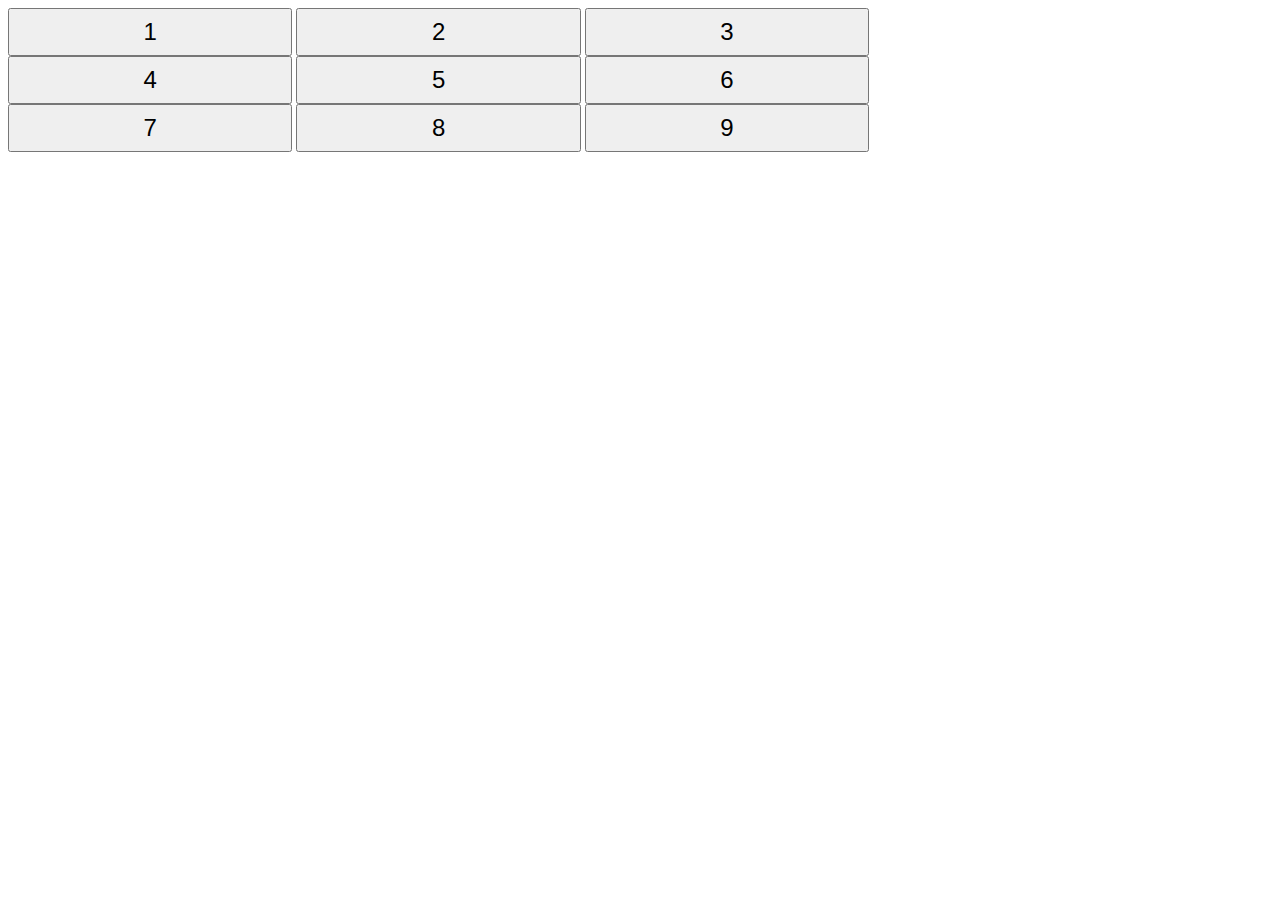
<file: Day-8/buttons container/index.html>
<!-- Enter your HTML code here -->
<!DOCTYPE html>
<html>
    <head>
        <meta charset="utf-8">
        <title>Buttons Grid</title>
        <link rel="stylesheet" href="css/buttonsGrid.css" type="text/css">
    </head>
    <body>
        <div id="btns">
            <button id="btn1" class="buttonStyle">1</button>
            <button id="btn2" class="buttonStyle">2</button>
            <button id="btn3" class="buttonStyle">3</button>
            <button id="btn4" class="buttonStyle">4</button>
            <button id="btn5" class="buttonStyle">5</button>
            <button id="btn6" class="buttonStyle">6</button>
            <button id="btn7" class="buttonStyle">7</button>
            <button id="btn8" class="buttonStyle">8</button>
            <button id="btn9" class="buttonStyle">9</button>
        </div>
        <script src="js/buttonsGrid.js" type="text/javascript"></script>
    </body>
</html>
</file>
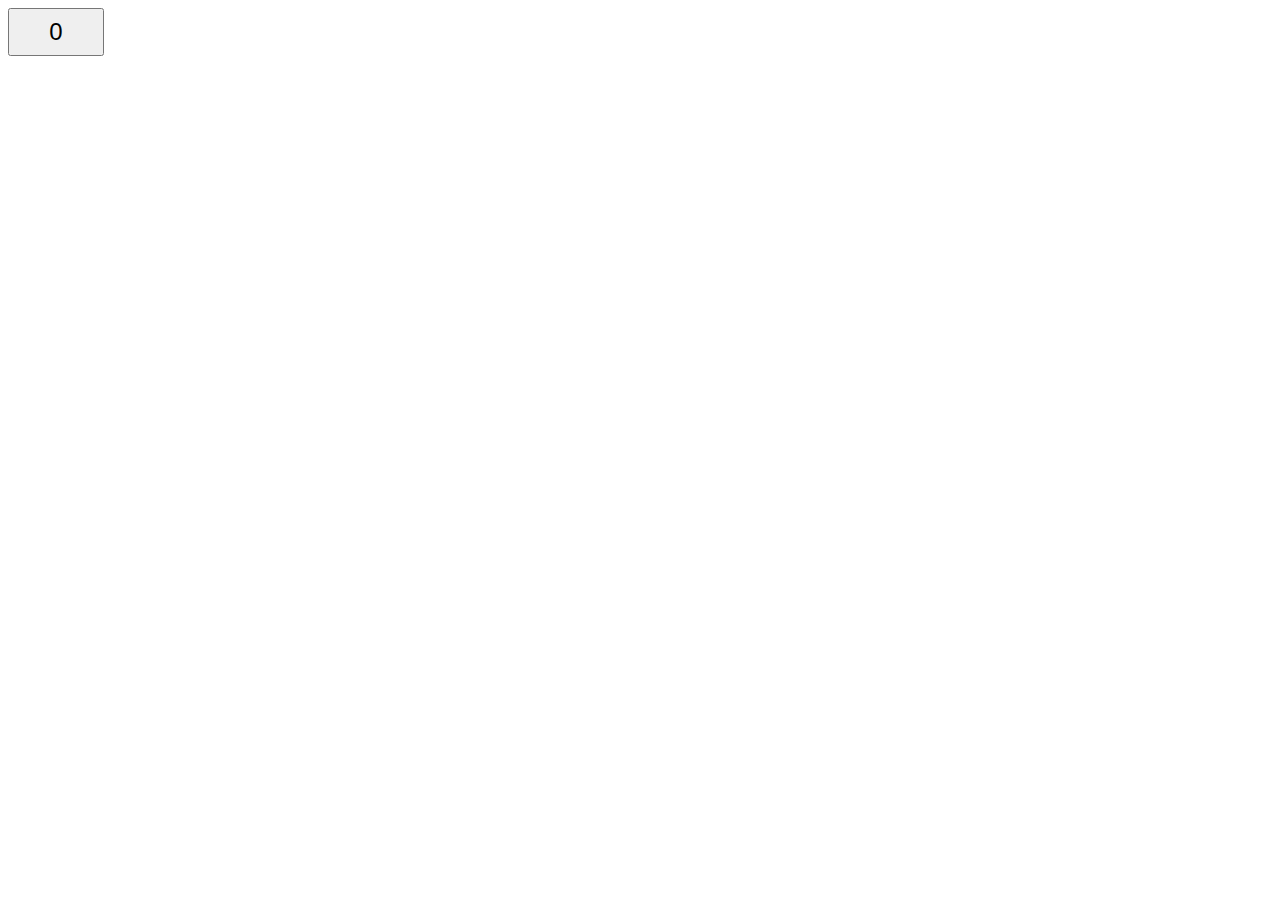
<file: Day-8/create a button/index.html>
<!-- Enter your HTML code here -->
<!DOCTYPE html>
<html>
    <head>
        <meta charset="utf-8">
        <title>Button</title>
        <link rel="stylesheet" href="css/button.css" type="text/css">
    </head>
    <body>
        <script src="js/button.js" type="text/javascript"></script>
    </body>
</html>
</file>
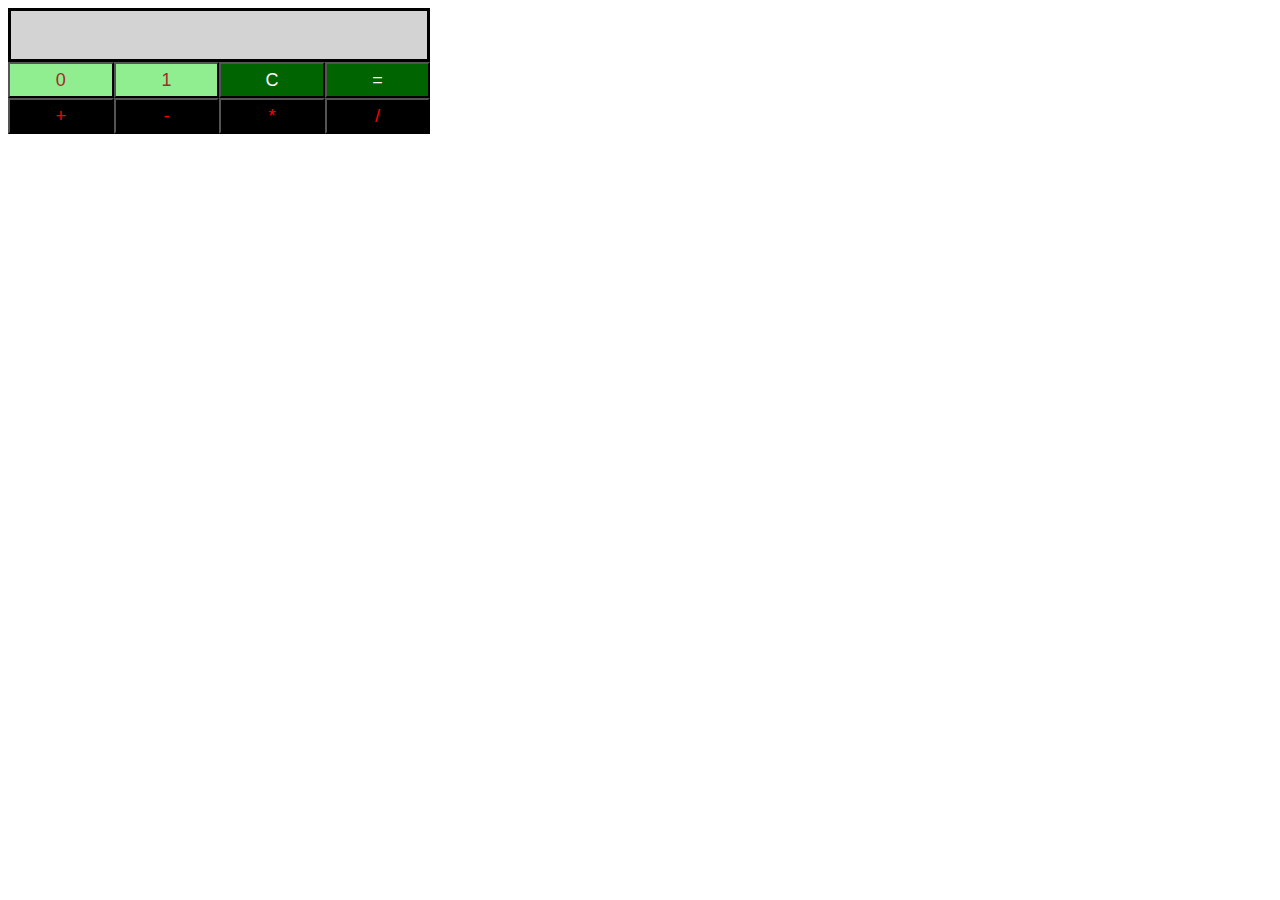
<file: Day-9/binary calculator/index.html>
<!-- Enter your HTML code here -->
<!DOCTYPE html>
<html>
    <head>
        <meta charset="utf-8">
        <title>Binary Calculator</title>
        <link rel="stylesheet" href="css/binaryCalculator.css" type="text/css">
    </head>
    <body>
        <div id="res" class="result"></div>
        <div id="btns">
            <button id="btn0" class="digit btn">0</button>
            <button id="btn1" class="digit btn">1</button>
            <button id="btnClr" class="feature btn">C</button>
            <button id="btnEql" class="feature btn">=</button>
            <button id="btnSum" class="operation btn">+</button>
            <button id="btnSub" class="operation btn">-</button>
            <button id="btnMul" class="operation btn">*</button>
            <button id="btnDiv" class="operation btn">/</button>
        </div>
        <script src="js/binaryCalculator.js" type="text/javascript"></script>
    </body>
</html>
</file>
<file: Day-8/buttons container/css/buttonsGrid.css>
#btns{
    width: 75%;
}
.buttonStyle{
    width: 30%;
    height: 48px;
    font-size: 24px;
}
</file>
<file: Day-8/create a button/css/button.css>
#btn{
    width: 96px;
    height: 48px;
    font-size: 24px;
}
</file>
<file: Day-9/binary calculator/css/binaryCalculator.css>
body{
    width: 33%;
}
.result{
    background-color: lightgray;
    border-style:  solid;
    border-color: black;
    height: 48px;
    font-size: 20px;
}
.digit{
    background-color: lightgreen;
    color: brown;
}
.feature{
    background-color: darkgreen;
    color: white;
}
.operation{
    background-color: black;
    color: red;
}
.btn{
    width: 25%;
    height: 36px;
    font-size: 18px;
    margin: 0;
    float: left;
}
</file>
